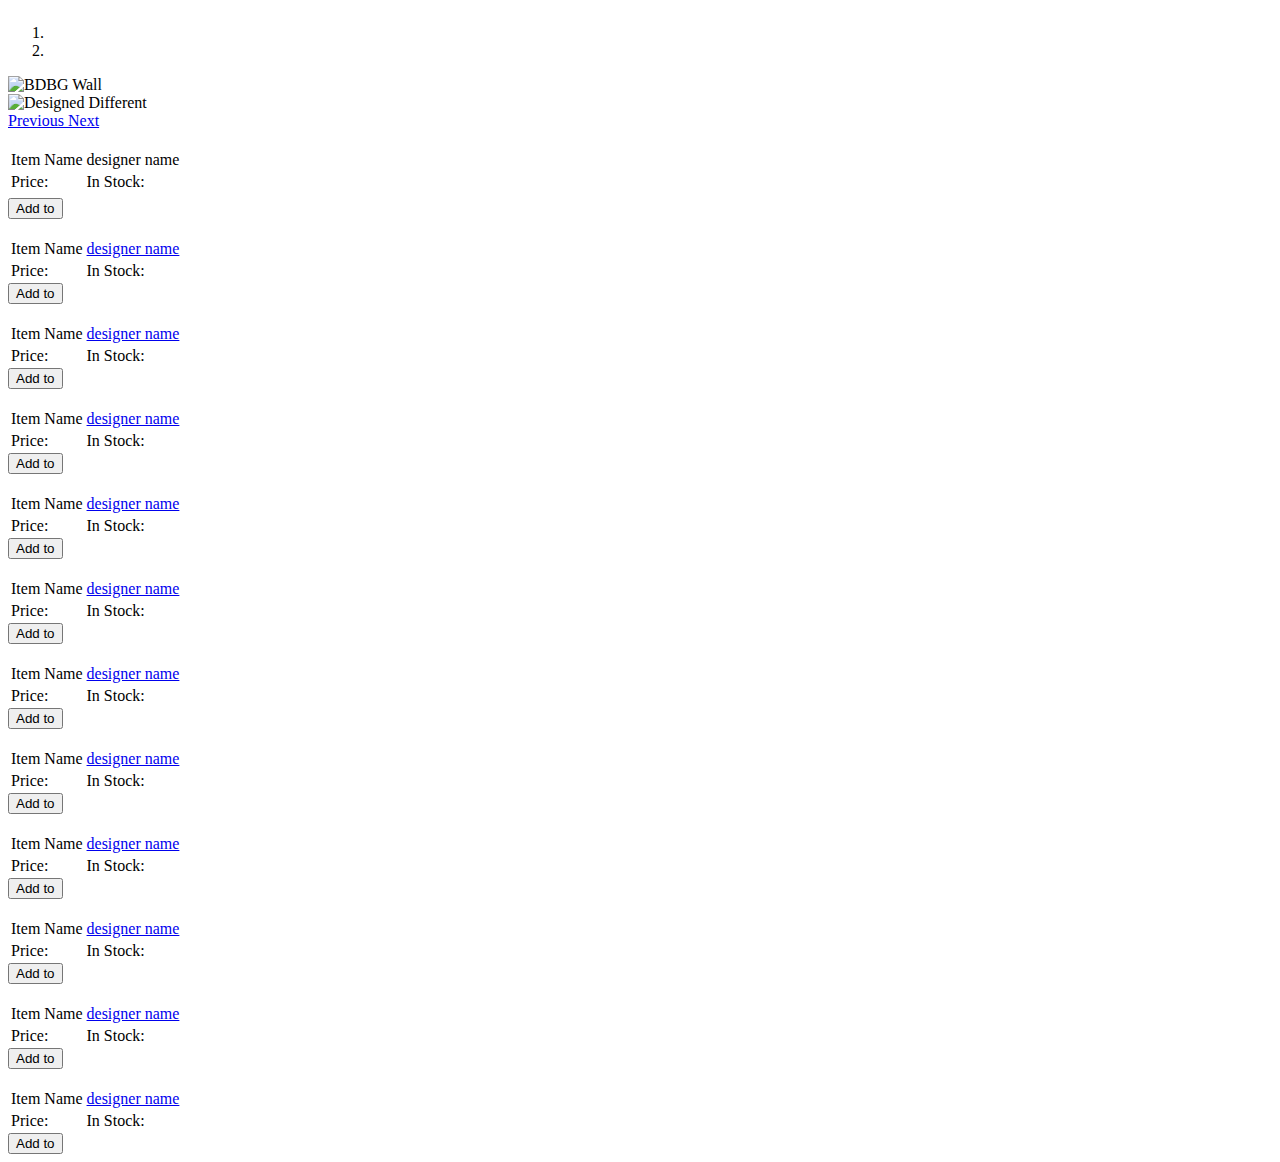
<file: src/main/resources/templates/index.html>
<!DOCTYPE html>
<html xmlns:th="http://www.thymeleaf.org/">
<head th:replace="template :: dochead">
</head>
<body>

	<nav th:replace="template :: navigation"></nav>
	
	<!-- top of page carousel, featured items, artists and more -->
	<div class="fluid-container" style="overflow: hidden;">
		<div id="myCarousel" class="carousel slide fluid-container" data-ride="carousel">
			<!-- Indicators -->
			<ol class="carousel-indicators">
			  <li data-target="#myCarousel" data-slide-to="0" class="active"></li>
			  <li data-target="#myCarousel" data-slide-to="1" class="active"></li>
			</ol>
			
			<!-- Wrapper for slides -->
			<div class="carousel-inner" role="listbox">
			  <div class="item active">
			    <img th:src="@{images/BDBG_Wall.png}" alt="BDBG Wall"/>
			  </div>
			  <div class="item">
			    <img th:src="@{images/DD.png}" alt="Designed Different"/>
			  </div>
			</div>
			
			<!-- Left and right controls -->
			<a class="left carousel-control" href="#myCarousel" role="button" data-slide="prev">
			  <span class="glyphicon glyphicon-chevron-left" aria-hidden="true"></span>
			  <span class="sr-only">Previous</span>
			</a>
			<a class="right carousel-control" href="#myCarousel" role="button" data-slide="next">
			  <span class="glyphicon glyphicon-chevron-right" aria-hidden="true"></span>
			  <span class="sr-only">Next</span>
			</a>
		</div>
	</div>
	
	<article class="fluid-container main-content">
	
		<div class="row">
			
			<!--
				this works as intended for 1 image, 
				find a way to add more images for each item 
				maybe like a mini carousel w/out auto cycle?
			-->
			<div class="col-xs-10 col-xs-offset-1">
			<div class="item-block col-lg-2 col-md-4 col-xs-6" th:each="item : ${items}">
			<form method="post">
				<img class="item-img image-responsive center-block" th:src="${item.imagePaths}"/>
				
				<table class="item-info">
				
					<tr>
						<td th:text="${item.name}">Item Name</td>
						<td style="align: left;"><a th:href="@{'/profile/'} + ${item.designer.username}" th:text="${item.designer.username}">designer name</a></td>
					</tr>
					
					<tr>
						<td>Price: <span th:text="${item.price}"></span></td>
						<td>In Stock: <span th:text="${item.inStock}"></span></td>
					</tr>
					
					<tr>
						<td><input type="text" th:value="${item.uid}" name="item_ID" hidden="true" /></td>
					</tr>
					
				</table>
				
				<button class="btn btn-block btn-primary">Add to <span class="glyphicon glyphicon-shopping-cart"></span></button>
			</form>
			</div>
			
			<!-- ################################################ -->
			<!-- ################################################ -->
			<!-- ################################################ -->
			<!-- ##                                            ## -->
			<!-- ##      Everything from here is filler        ## -->
			<!-- ##                                            ## -->
			<!-- ################################################ -->
			<!-- ################################################ -->
			<!-- ################################################ -->
			
			<div class="item-block col-lg-2 col-md-4 col-xs-6">
				<img class="item-img image-responsive" th:src="@{images/ImageHolder.jpg}"/><BR/>
				<table class="item-info">
					<tr>
						<td>Item Name</td>
						<td style="align: left;"><a href="/designer_name">designer name</a></td>
					</tr>
					<tr>
						<td>Price:</td>
						<td>In Stock:</td>
					</tr>
				</table>
				<button class="btn btn-block btn-primary">Add to <span class="glyphicon glyphicon-shopping-cart"></span></button>
			</div>
			
			<div class="item-block col-lg-2 col-md-4 col-xs-6">
				<img class="item-img image-responsive" th:src="@{images/ImageHolder.jpg}"/><BR/>
				<table class="item-info">
					<tr>
						<td>Item Name</td>
						<td style="align: left;"><a href="/designer_name">designer name</a></td>
					</tr>
					<tr>
						<td>Price:</td>
						<td>In Stock:</td>
					</tr>
				</table>
				<button class="btn btn-block btn-primary">Add to <span class="glyphicon glyphicon-shopping-cart"></span></button>
			</div>
			
			<div class="item-block col-lg-2 col-md-4 col-xs-6">
				<img class="item-img image-responsive" th:src="@{images/ImageHolder.jpg}"/><BR/>
				<table class="item-info">
					<tr>
						<td>Item Name</td>
						<td style="align: left;"><a href="/designer_name">designer name</a></td>
					</tr>
					<tr>
						<td>Price:</td>
						<td>In Stock:</td>
					</tr>
				</table>
				<button class="btn btn-block btn-primary">Add to <span class="glyphicon glyphicon-shopping-cart"></span></button>
			</div>
			
			<div class="item-block col-lg-2 col-md-4 col-xs-6">
				<img class="item-img image-responsive" th:src="@{images/ImageHolder.jpg}"/><BR/>
				<table class="item-info">
					<tr>
						<td>Item Name</td>
						<td style="align: left;"><a href="/designer_name">designer name</a></td>
					</tr>
					<tr>
						<td>Price:</td>
						<td>In Stock:</td>
					</tr>
				</table>
				<button class="btn btn-block btn-primary">Add to <span class="glyphicon glyphicon-shopping-cart"></span></button>
			</div>
			
			<div class="item-block col-lg-2 col-md-4 col-xs-6">
				<img class="item-img image-responsive" th:src="@{images/ImageHolder.jpg}"/><BR/>
				<table class="item-info">
					<tr>
						<td>Item Name</td>
						<td style="align: left;"><a href="/designer_name">designer name</a></td>
					</tr>
					<tr>
						<td>Price:</td>
						<td>In Stock:</td>
					</tr>
				</table>
				<button class="btn btn-block btn-primary">Add to <span class="glyphicon glyphicon-shopping-cart"></span></button>
			</div>
			
			<div class="item-block col-lg-2 col-md-4 col-xs-6">
				<img class="item-img image-responsive" th:src="@{images/ImageHolder.jpg}"/><BR/>
				<table class="item-info">
					<tr>
						<td>Item Name</td>
						<td style="align: left;"><a href="/designer_name">designer name</a></td>
					</tr>
					<tr>
						<td>Price:</td>
						<td>In Stock:</td>
					</tr>
				</table>
				<button class="btn btn-block btn-primary">Add to <span class="glyphicon glyphicon-shopping-cart"></span></button>
			</div>
			
			<div class="item-block col-lg-2 col-md-4 col-xs-6">
				<img class="item-img image-responsive" th:src="@{images/ImageHolder.jpg}"/><BR/>
				<table class="item-info">
					<tr>
						<td>Item Name</td>
						<td style="align: left;"><a href="/designer_name">designer name</a></td>
					</tr>
					<tr>
						<td>Price:</td>
						<td>In Stock:</td>
					</tr>
				</table>
				<button class="btn btn-block btn-primary">Add to <span class="glyphicon glyphicon-shopping-cart"></span></button>
			</div>
			
			<div class="item-block col-lg-2 col-md-4 col-xs-6">
				<img class="item-img image-responsive" th:src="@{images/ImageHolder.jpg}"/><BR/>
				<table class="item-info">
					<tr>
						<td>Item Name</td>
						<td style="align: left;"><a href="/designer_name">designer name</a></td>
					</tr>
					<tr>
						<td>Price:</td>
						<td>In Stock:</td>
					</tr>
				</table>
				<button class="btn btn-block btn-primary">Add to <span class="glyphicon glyphicon-shopping-cart"></span></button>
			</div>
			
			<div class="item-block col-lg-2 col-md-4 col-xs-6">
				<img class="item-img image-responsive" th:src="@{images/ImageHolder.jpg}"/><BR/>
				<table class="item-info">
					<tr>
						<td>Item Name</td>
						<td style="align: left;"><a href="/designer_name">designer name</a></td>
					</tr>
					<tr>
						<td>Price:</td>
						<td>In Stock:</td>
					</tr>
				</table>
				<button class="btn btn-block btn-primary">Add to <span class="glyphicon glyphicon-shopping-cart"></span></button>
			</div>
			
			<div class="item-block col-lg-2 col-md-4 col-xs-6">
				<img class="item-img image-responsive" th:src="@{images/ImageHolder.jpg}"/><BR/>
				<table class="item-info">
					<tr>
						<td>Item Name</td>
						<td style="align: left;"><a href="/designer_name">designer name</a></td>
					</tr>
					<tr>
						<td>Price:</td>
						<td>In Stock:</td>
					</tr>
				</table>
				<button class="btn btn-block btn-primary">Add to <span class="glyphicon glyphicon-shopping-cart"></span></button>
			</div>
			
			<div class="item-block col-lg-2 col-md-4 col-xs-6">
				<img class="item-img image-responsive" th:src="@{images/ImageHolder.jpg}"/><BR/>
				<table class="item-info">
					<tr>
						<td>Item Name</td>
						<td style="align: left;"><a href="/designer_name">designer name</a></td>
					</tr>
					<tr>
						<td>Price:</td>
						<td>In Stock:</td>
					</tr>
				</table>
				<button class="btn btn-block btn-primary">Add to <span class="glyphicon glyphicon-shopping-cart"></span></button>
			</div>
			</div>
			

		</div>
	</article>
	
	

</body>
</html>
</file>
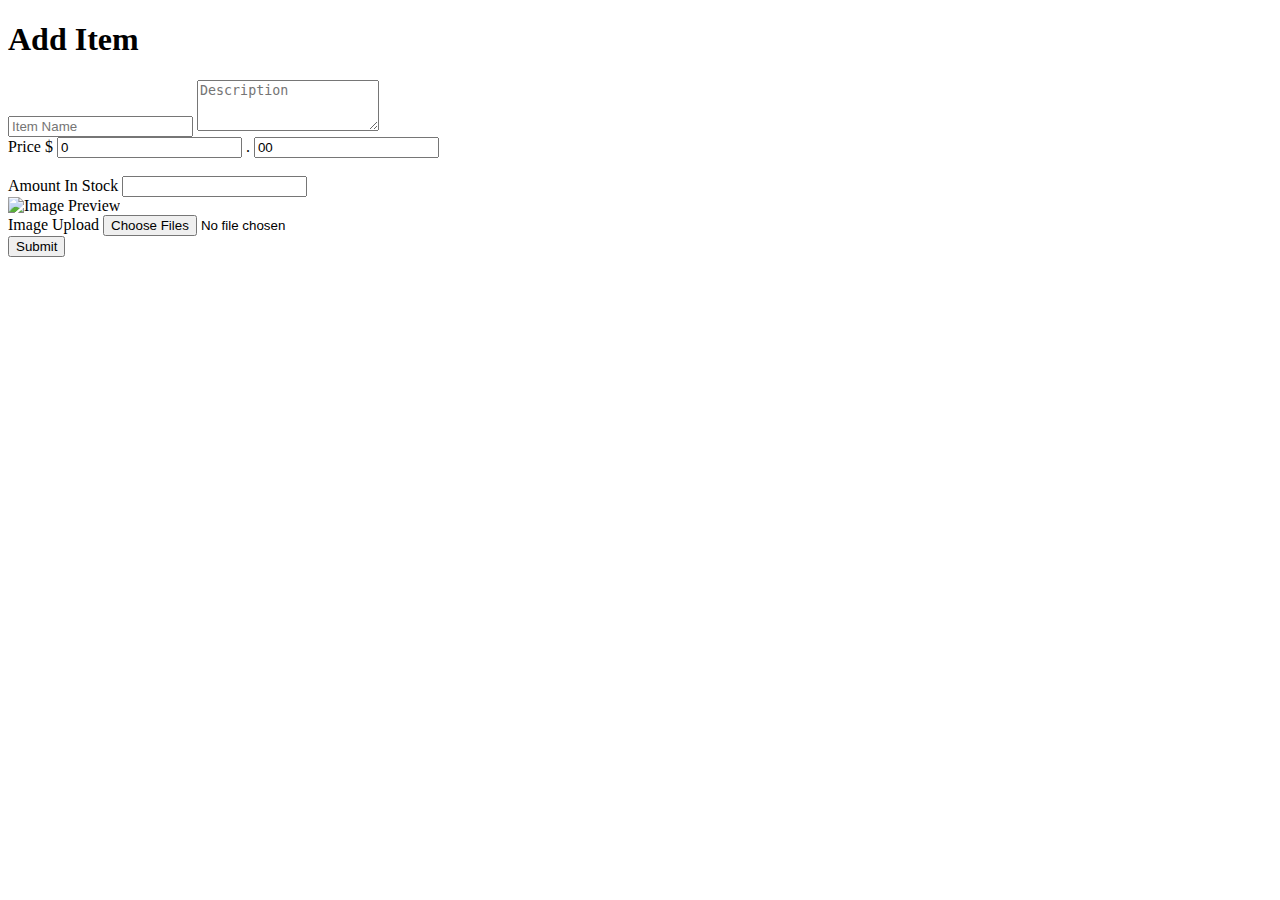
<file: src/main/resources/templates/addItem.html>
<!DOCTYPE html>
<html xmlns:th="http://www.thymeleaf.org/">
<head th:replace="template :: dochead">
</head>
<body>

	<div th:replace="template :: navigation"></div>
	
	<div class="container-fluid">
		<div class="row">
			<div class="col-xs-offset-2 col-xs-8 col-sm-offset-4 col-sm-4 login">
				<div class="panel-heading">
					<h1>Add Item</h1>
				</div>
			    <p class="error" th:text="${error}"></p>
			    <form method="post" enctype="multipart/form-data">
				    <div class="form-group">
					    <input type="text" class="form-control" id="itemName" name="itemName" placeholder="Item Name" />
					    <textarea class="form-control" rows="3" placeholder="Description"></textarea>
				    </div>
				    
				    <div class="form-group">
					    <div class="input-group">
							<span class="input-group-addon">Price $</span>
							<input type="number" class="form-control" id="itemDollars" name="itemDollars"
								value="0" aria-label="Amount Dollars" />
							<span class="input-group-addon">.</span>
							<input type="number" class="form-control" id="itemCents" name="itemCents"
								value="00" aria-label="Amount Cents" />
						</div>
						<br />
						<div class="input-group">
							<span class="input-group-addon">Amount In Stock</span>
						    <input type="number" class="form-control" id="itemStock" name="itemStock" min="0" />
					    </div>
				    </div>
				    
					<div class="form-group">
						<img class="center-block" id="imagePreview" alt="Image Preview" width="100" height="100"/><br/>
						<label for="itemImage">Image Upload</label>
						
						<input type="file" id="itemImage" name="itemImage" multiple="true"
							onchange="document.getElementById('imagePreview').src = window.URL.createObjectURL(this.files[0])"/>
					</div>
					
					
			        <div class="form-group">
			        <button class="btn btn-primary" type="submit">Submit</button>
			        </div>
			    </form>
			</div>
		</div>
	</div>


</body>
</html>
</file>
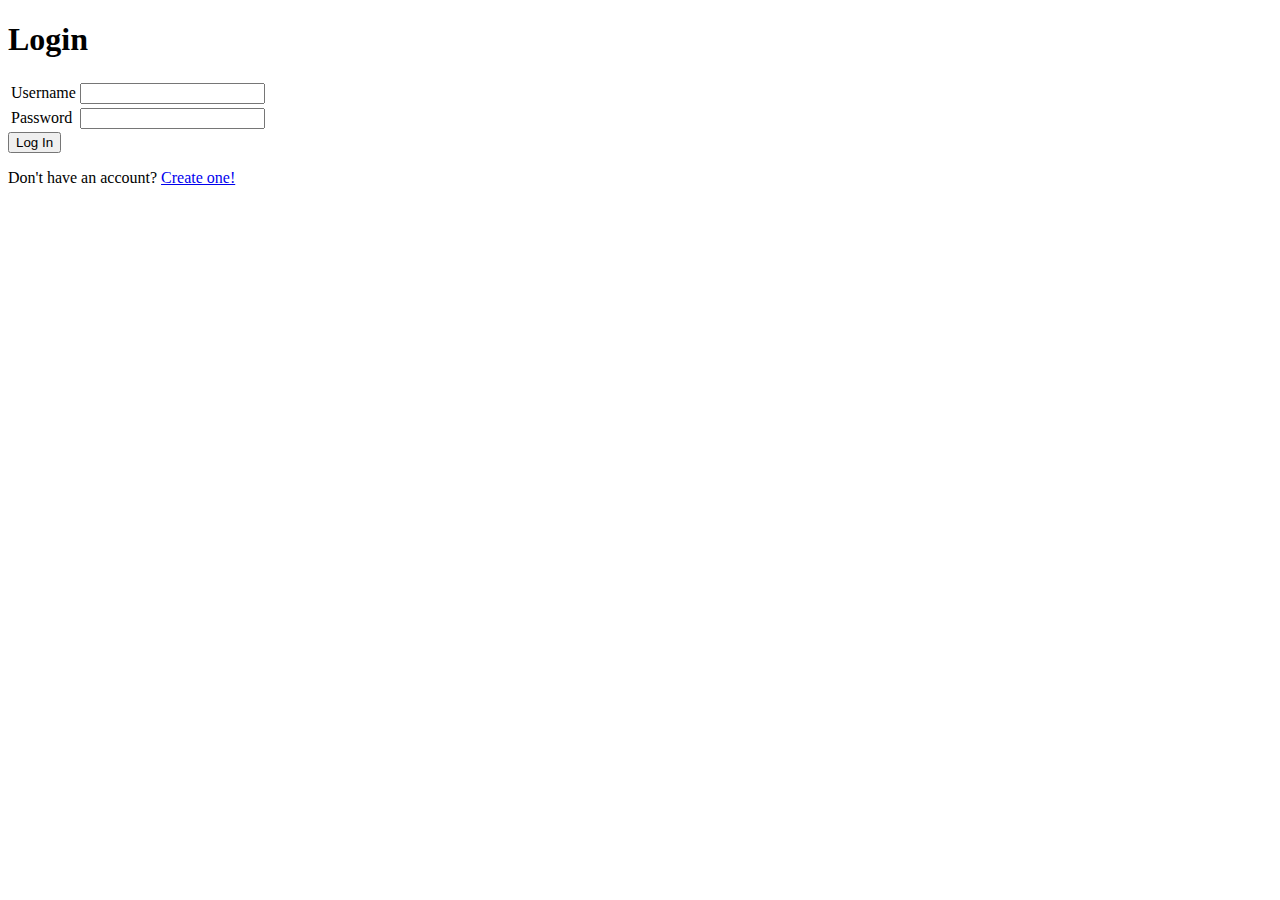
<file: src/main/resources/templates/login.html>
<!DOCTYPE html>
<html xmlns:th="http://www.thymeleaf.org/">
<head th:replace="template :: dochead">
</head>
<body>

	<div th:replace="template :: navigation"></div>

	<div class="container">
		<div class="row">
       		<div class="col-md-offset-4 col-md-4 login">
				<h1>Login</h1>
			    <p class="error" th:text="${error}"></p>
			    <form method="post" style="alignment: center;">
			        <table>
			            <tr>
			                <td>
			                	<label for="username">Username</label>
			                </td>
			                <td>
			                    <input name="username" type="text" th:value="${username}"></input>
			                </td>
			            </tr>
			            <tr>
			                <td>
			                	<label for="password">Password</label>
			                </td>
			                <td>
			                    <input name="password" type="password"></input>
			                </td>
			            </tr>
			        </table>
			        
			        <button class="btn btn-primary" type="submit">Log In</button>
			    </form>
			    <p>Don't have an account? <a href="/signup">Create one!</a></p>
			</div>
		</div>
    </div>

</body>
</html>
</file>
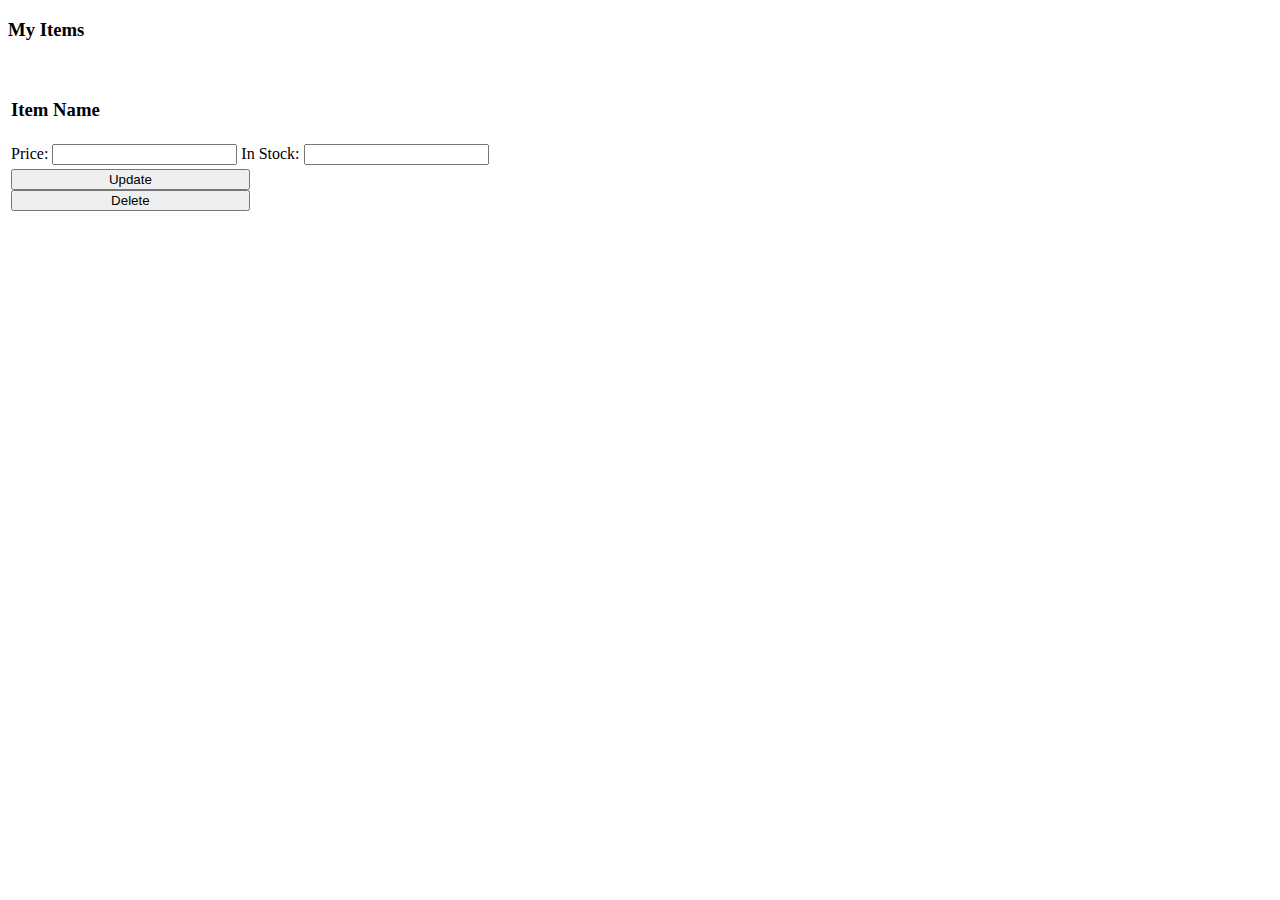
<file: src/main/resources/templates/myItems.html>
<!DOCTYPE html>
<html xmlns:th="http://www.thymeleaf.org/">
<head th:replace="template :: dochead">
</head>
<body>

	<div th:replace="template :: navigation"></div>
	
	<!-- Order Managment and Item Managment -->
	<div class="row">
		<div class="container-fluid orders-table col-xs-offset-1 col-xs-10 panel panel-default">
			<div class="row">
			<div class="col-xs-5"><h3 class="myPanel-heading">My Items <a href="/addItem"><span class="glyphicon glyphicon-plus"></span></a></h3></div>
			</div>
			<div class="panel-body">
				<div class="item-block col-xs-3" th:each="item : ${items}">
					<form method="post" action="/manageItems">
					
						<img class="item-img image-responsive" th:src="${item.imagePaths}"/>
						
						<BR/>
						
						<table class="item-info-dark">
						
							<tr>
								<td colspan="2"><h3 th:text="${item.name}">Item Name</h3></td>
							</tr>
							
							<tr>
								<td>
									<div class="input-group">
										<span class="input-group-addon" id="price_label">Price:</span>
										<input type="text" class="form-control" name="price" th:value="${item.price}" aria-describedby="Item Price" />
									</div>
								</td>
								
								<td>
									<div class="input-group">
										<span class="input-group-addon" id="stock_label">In Stock:</span>
										<input type="text" class="form-control" name="inStock" th:value="${item.inStock}" aria-describedby="Item stock" />
									</div>
								</td>
							</tr>
							
							<tr>
								<td colspan="2"> 
									<div class="btn-group" style="width:100%;" >
										<button class="btn btn-primary" name="update" style="width:50%;">Update</button>
										<button class="btn btn-danger" name="delete" style="width:50%;">Delete</button>
									</div>
								</td>
							</tr>
							
							<!-- is this block used? -->
							<tr>
								<td><input type="text" th:value="${item.uid}" name="item_ID" hidden="true" /></td>
								<td><input type="checkbox" name="item_delete" hidden="true" /></td>
							</tr>
							
						</table>
						
					</form>
				</div>
			</div>
		</div>
	
	</div>

</body>
</html>
</file>
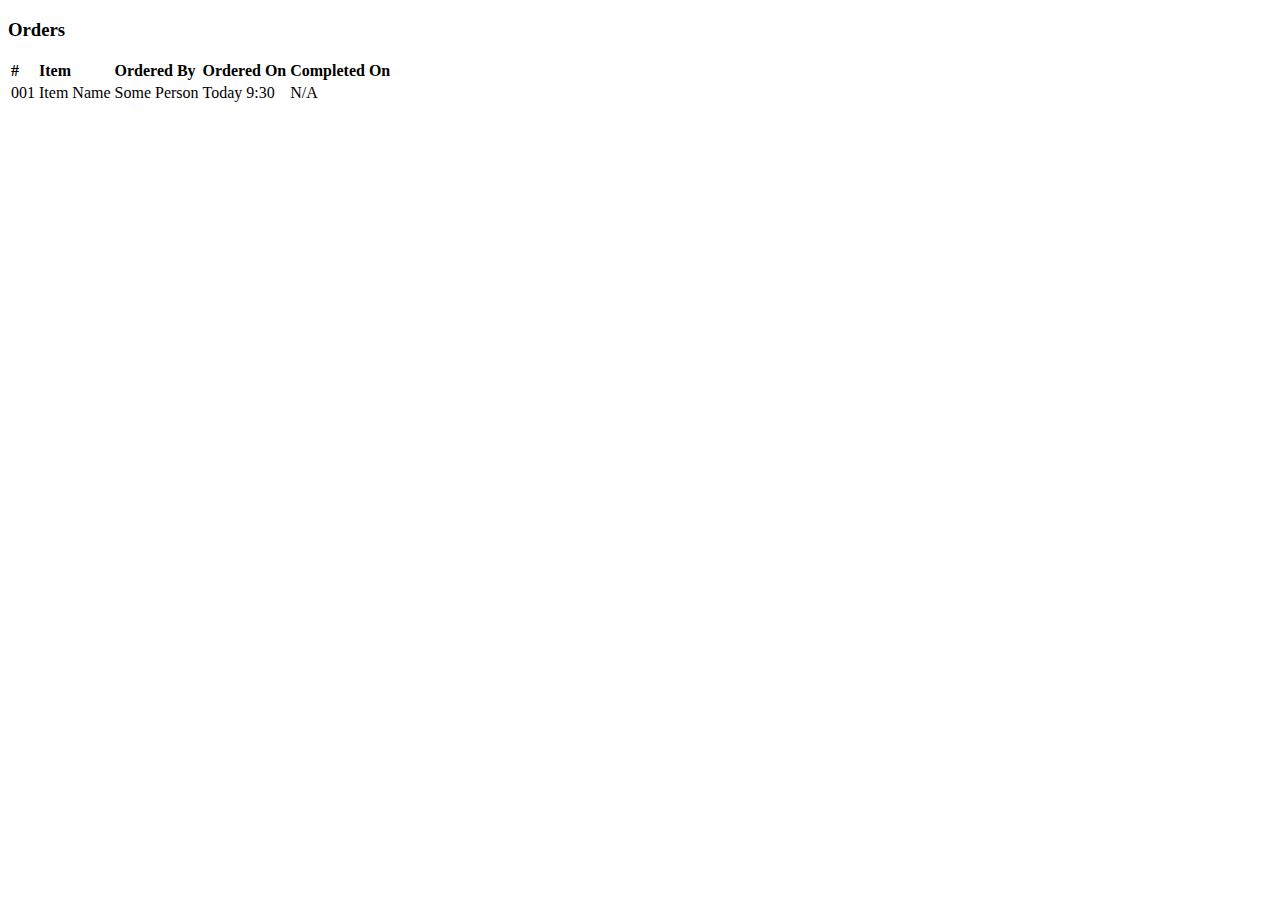
<file: src/main/resources/templates/myOrders.html>
<!DOCTYPE html>
<html xmlns:th="http://www.thymeleaf.org/">
<head th:replace="template :: dochead">
</head>
<body>

	<div th:replace="template :: navigation"></div>
	
	<div class="container-fluid">
		<div class="row">
			<div class="container-fluid orders-table col-xs-offset-1 col-xs-10 panel panel-default">
				<h3 class="myPanel-heading">Orders</h3>
			
				<table class="table table-striped">
					<tr style="font-weight: 900;">
						<td>#</td>
						<td>Item</td>
						<td>Ordered By</td>
						<td>Ordered On</td>
						<td>Completed On</td>
					</tr>
					
					<!-- th:each="item : ${orders}" -->
					<tr> 
						<td>001</td>
						<td>Item Name</td>
						<td>Some Person</td>
						<td>Today 9:30</td>
						<td>N/A</td>
					</tr>
			
				</table>
			</div>
		</div>
	</div>


</body>
</html>
</file>
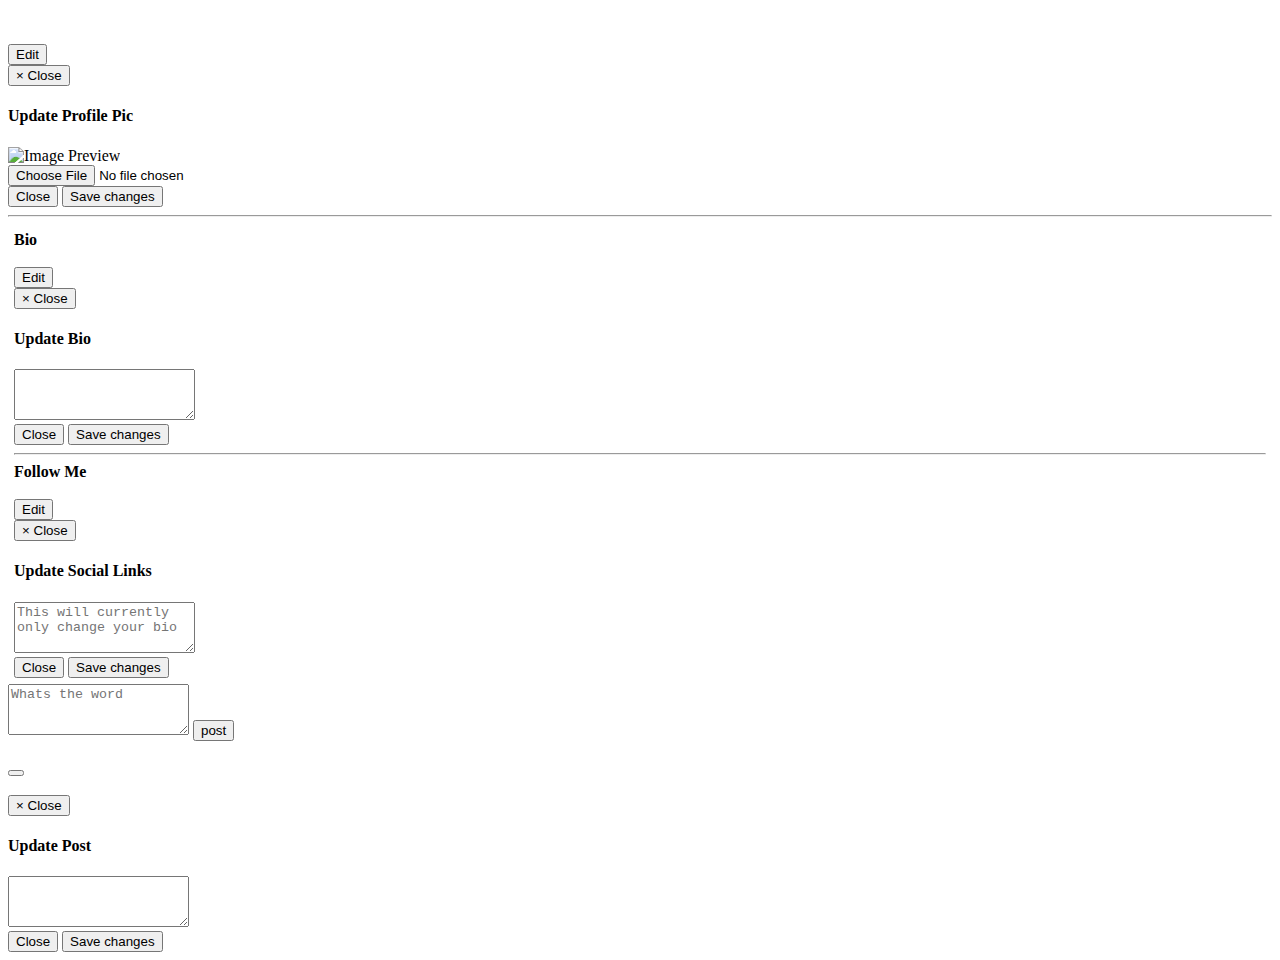
<file: src/main/resources/templates/profile.html>
<!DOCTYPE html>
<html xmlns:th="http://www.thymeleaf.org/">
<head th:replace="template :: dochead">
</head>
<body>

	<div th:replace="template :: navigation"></div>

	<div class="container-fluid">

		<div class="row">
			<!-- this section should be designers information, profile pic, bio, about section -->

			<!-- col-md-offset-1  -->
			<div class="col-xs-12 col-sm-3">
				<div class="panel-body">
					<div class="row">
						<img th:src="${user.profilePath}" style="width: 100%;" />
						<div th:if="${editable}">
								<br />
								<button class="btn" data-toggle="modal" data-target="#imageModal">Edit</button>
	
								<!-- begin modal -->
								<!-- how can i make this so im only using code for one dynamic modal call? -->
								<div class="modal fade" id="imageModal" tabindex="-1" role="dialog"
									aria-labelledby="imageModal" aria-hidden="true">
									<div class="modal-dialog">
										<div class="modal-content">
	
											<form class="form-horizontal" role="form" method="post" enctype="multipart/form-data">
	
												<div class="modal-header">
													<button type="button" class="close" data-dismiss="modal">
														<span aria-hidden="true">&times;</span> <span
															class="sr-only">Close</span>
													</button>
													<h4 class="modal-title">Update Profile Pic</h4>
												</div>
	
												<div class="modal-body">
	
	
	
													<div class="form-group">
														<div class="col-sm-10">
															<img class="center-block" id="imagePreview" alt="Image Preview" width="100" height="100"/><br/>
															
															<input type="file" id="profileImage" name="profilePic"
																onchange="document.getElementById('imagePreview').src = window.URL.createObjectURL(this.files[0])"/>
														
														</div>
													</div>
	
	
	
												</div>
	
												<div class="modal-footer">
													<button type="button" class="btn btn-default"
														data-dismiss="modal">Close</button>
	
													<button type="submit" class="btn btn-primary"
														name="updatePic">Save changes</button>
												</div>
											</form>
	
	
										</div>
									</div>
								</div>
							<!-- end modal -->
							</div>
					</div>

					<hr />

					<div style="padding: 6px;">
						<div class="row">
							<div>
								<strong>Bio</strong>
							</div>
							<span th:text="${user.bio}"></span> 
							<div th:if="${editable}">
								<br />
								<button class="btn" data-toggle="modal" data-target="#bioModal">Edit</button>
	
								<!-- begin modal -->
								<!-- how can i make this so im only using code for one dynamic modal call? -->
								<div class="modal fade" id="bioModal" tabindex="-1" role="dialog"
									aria-labelledby="bioModal" aria-hidden="true">
									<div class="modal-dialog">
										<div class="modal-content">
	
											<form class="form-horizontal" role="form" method="post">
	
												<div class="modal-header">
													<button type="button" class="close" data-dismiss="modal">
														<span aria-hidden="true">&times;</span> <span
															class="sr-only">Close</span>
													</button>
													<h4 class="modal-title">Update Bio</h4>
												</div>
	
												<div class="modal-body">
	
	
	
													<div class="form-group">
														<div class="col-sm-10">
															<textarea class="form-control" rows="3" name="updatedBio"
																th:text="${user.bio}"></textarea>
														</div>
													</div>
	
	
	
												</div>
	
												<div class="modal-footer">
													<button type="button" class="btn btn-default"
														data-dismiss="modal">Close</button>
	
													<button type="submit" class="btn btn-primary"
														name="updateBio">Save changes</button>
												</div>
											</form>
	
	
										</div>
									</div>
								</div>
							<!-- end modal -->
							</div>
						</div>

						<hr />

						<div class="row">
							<div>
								<strong>Follow Me</strong>
							</div>
							
							<div th:if="${editable}">
								<br />
								<button class="btn" data-toggle="modal" data-target="#bioSocial">Edit</button>
	
								<!-- begin modal -->
								
								<div class="modal fade" id="bioSocial" tabindex="-1"
									role="dialog" aria-labelledby="bioSocial" aria-hidden="true">
									<div class="modal-dialog">
										<div class="modal-content">
	
											<form class="form-horizontal" role="form" method="post">
	
												<div class="modal-header">
													<button type="button" class="close" data-dismiss="modal">
														<span aria-hidden="true">&times;</span> <span
															class="sr-only">Close</span>
													</button>
													<h4 class="modal-title">Update Social Links</h4>
												</div>
	
												<div class="modal-body">
													<div class="form-group">
														<div class="col-sm-10">
															<textarea class="form-control" rows="3"
																name="updatedSocial"
																placeholder="This will currently only change your bio"></textarea>
														</div>
													</div>
												</div>
	
												<div class="modal-footer">
													<button type="button" class="btn btn-default"
														data-dismiss="modal">Close</button>
	
													<button type="submit" class="btn btn-primary"
														name="updateSocial">Save changes</button>
												</div>
	
											</form>
	
										</div>
									</div>
								</div>
							</div>

						</div>
					</div>
				</div>
			</div>

			<div class="col-xs-12 col-sm-7">
				<!-- section that holds interface to create a post, should be hidden if not a active users profile -->
				<div class="row">
					<!-- a simple form for users to add new blog posts to their profile -->
					<div th:if="${editable}" class="login">
						<form name="addPost" method="POST">

							<textarea class="form-control" rows="3" name="postBody"
								placeholder="Whats the word"></textarea>
							<button class="btn btn-primary" name="newPost">post</button>

						</form>
					</div>
				</div>

				<br />
				<!-- this where the profile shows posts, most recent on top -->
				<div class="row">
					<div class="panel panel-default" th:each="post: ${posts}">
						<div class="panel-heading">

							<span class="panel-title" th:text="${post.created}"></span>
							
						</div>
						
						<div class="panel-body">

							<span class="profilePost" th:text="${post.body}"></span>

						</div>
						
						<div th:if="${editable}" class="panel-footer">
							<button class="btn" data-toggle="modal" data-target="#editPost"
								th:onclick="@{document.getElementById('post_ID').value = '} + ${post.uid} + @{'}">
								<span class="glyphicon glyphicon-pencil" aria-label="edit"></span>
							</button>

							<!-- begin modal -->
						
						</div>

						<br />
	
					</div>
					
					<div th:if="${editable}" class="modal fade" id="editPost" tabindex="-1"
								role="dialog" aria-labelledby="edit-post" aria-hidden="true">
								<div class="modal-dialog">
									<div class="modal-content">

										<form class="form-horizontal" role="form" method="post">

											<div class="modal-header">
												<button type="button" class="close" data-dismiss="modal">
													<span aria-hidden="true">&times;</span> <span
														class="sr-only">Close</span>
												</button>
												<h4 class="modal-title">Update Post</h4>
											</div>

											<div class="modal-body">
												<div class="form-group">
													<div class="col-sm-10">
														<textarea class="form-control" rows="3"
															name="updatedPost"></textarea>
													</div>
													
													<input type="text" value="none" id="post_ID" name="post_ID" hidden="true" />
												</div>
											</div>

											<div class="modal-footer">
												<button type="button" class="btn btn-default"
													data-dismiss="modal">Close</button>

												<button type="submit" class="btn btn-primary"
													name="updatePost">Save changes</button>
											</div>

										</form>

									</div>
								</div>
							</div>
				</div>
			</div>
		</div>
	</div>



</body>
</html>
</file>
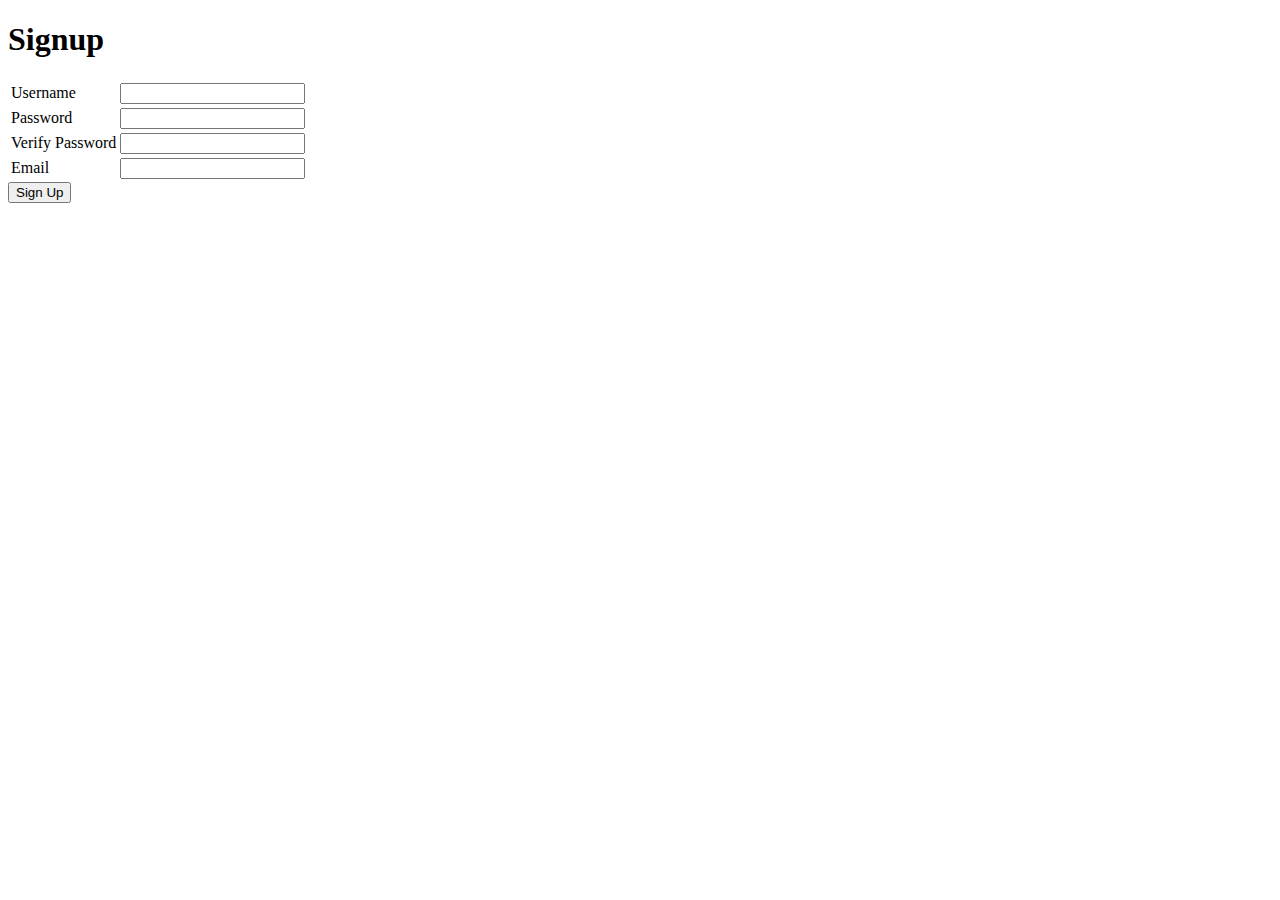
<file: src/main/resources/templates/signup.html>
<!DOCTYPE html>
<html xmlns:th="http://www.thymeleaf.org/">
<head th:replace="template :: dochead">
</head>
<body>

	<div th:replace="template :: navigation"></div>

	<div class="container">
		<div class="row">
			<div class="col-md-offset-4 col-md-4 login">
				<h1>Signup</h1>
				<form method="post">
				    <table>
				        <tr>
				            <td><label for="username">Username</label></td>
				            <td>
				                <input name="username" type="text" th:value="${username}"></input>
				                <span class="error" th:text="${username_error}"></span>
				            </td>
				        </tr>
				        <tr>
				            <td><label for="password">Password</label></td>
				            <td>
				                <input name="password" type="password"></input>
				                <span class="error" th:text="${password_error}"></span>
				            </td>
				        </tr>
				        <tr>
				            <td><label for="verify">Verify Password</label></td>
				            <td>
				                <input name="verify" type="password"></input>
				                <span class="error" th:text="${verify_error}"></span>
				            </td>
				        </tr>
				        <tr>
				            <td><label for="email">Email</label></td>
				            <td>
				                <input name="email" type="email"></input>
				                <span class="error" th:text="${email_error}"></span>
				            </td>
				        </tr>
				    </table>
				    <button class="btn btn-primary" type="submit">Sign Up</button>
				</form>
			</div>
		</div>
	</div>

</body>
</html>
</file>
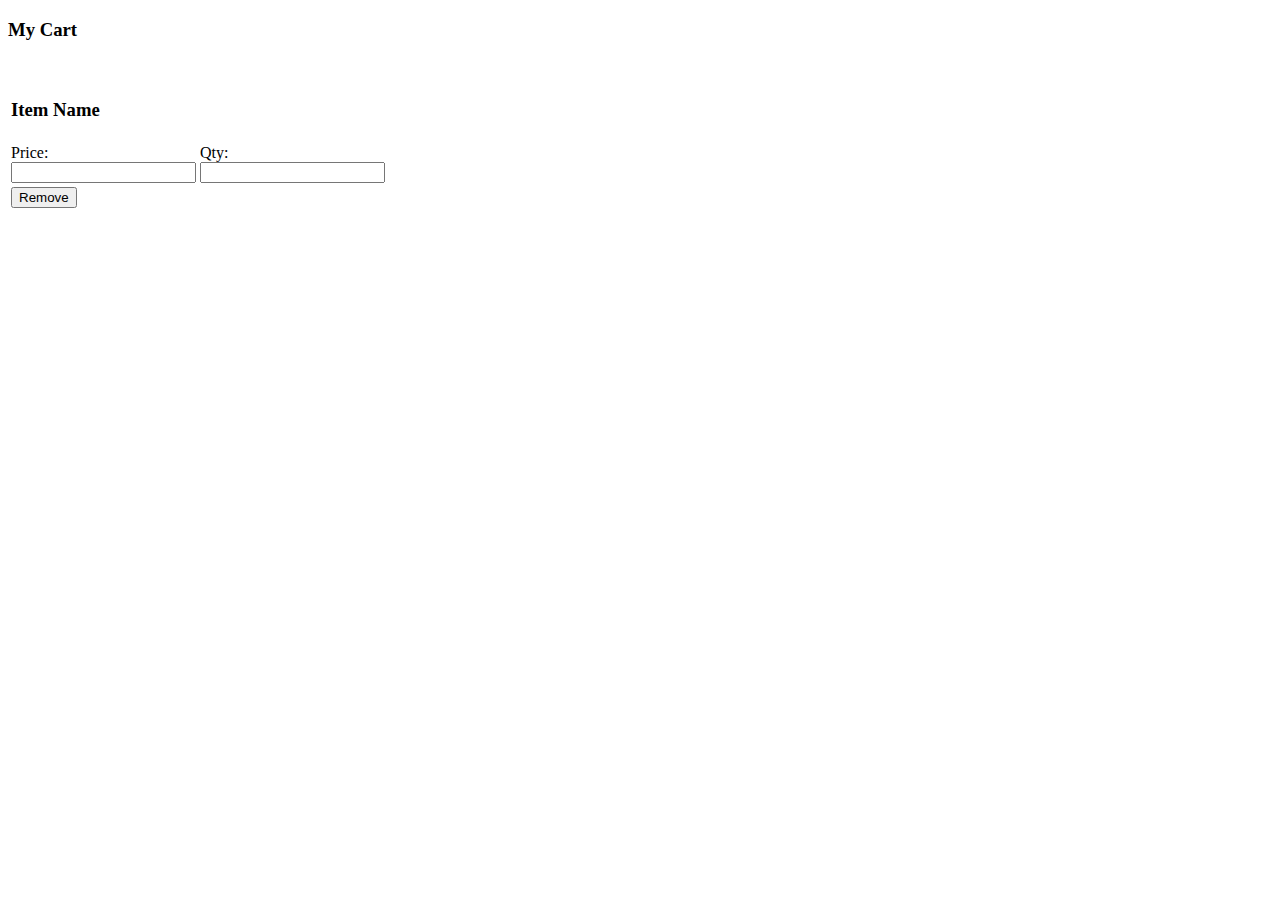
<file: src/main/resources/templates/viewCart.html>
<!DOCTYPE html>
<html xmlns:th="http://www.thymeleaf.org/">
<head th:replace="template :: dochead">
</head>
<body>

	<div th:replace="template :: navigation"></div>
	
	<div class="row">
		<div class="container-fluid orders-table col-xs-offset-1 col-xs-10 panel panel-default">
			<div class="row">
			<div class="col-xs-5"><h3 class="myPanel-heading">My Cart</h3></div>
			</div>
			<div class="panel-body">
				<div class="item-block" th:each="item : ${cart_items}" style="width:250px;">
					<form method="post" action="/viewCart">
					
						<img class="item-img image-responsive" th:src="${item.item.imagePaths}"/>
						
						<BR/>
						
						<table class="item-info-dark">
						
							<tr>
								<td colspan="2"><h3 th:text="${item.item.name}">Item Name</h3></td>
							</tr>
							
							<tr>
								<td>
									<div class="input-group">
										<span class="input-group-addon" id="price_label">Price:</span>
										<input type="text" class="form-control" name="price" th:value="${item.item.price}" aria-describedby="Item Price" />
									</div>
								</td>
								
								<td>
									<div class="input-group">
										<span class="input-group-addon" id="stock_label">Qty:</span>
										<input type="text" class="form-control" name="qty" th:value="${item.quantity}" aria-describedby="Item stock" />
									</div>
								</td>
							</tr>
							
							<tr>
								<td colspan="2"> 
									<div class="btn-group" style="width:100%;" >
										<button class="btn btn-danger" name="remove">Remove</button>
									</div>
								</td>
							</tr>
							
							<tr>
								<td><input type="text" th:value="${item.item.uid}" name="item_ID" hidden="true" /></td>
								<td><input type="checkbox" name="remove_item" hidden="true" /></td>
							</tr>
							
						</table>
						
					</form>
				</div>
			</div>
		</div>
	
	</div>


</body>
</html>
</file>
